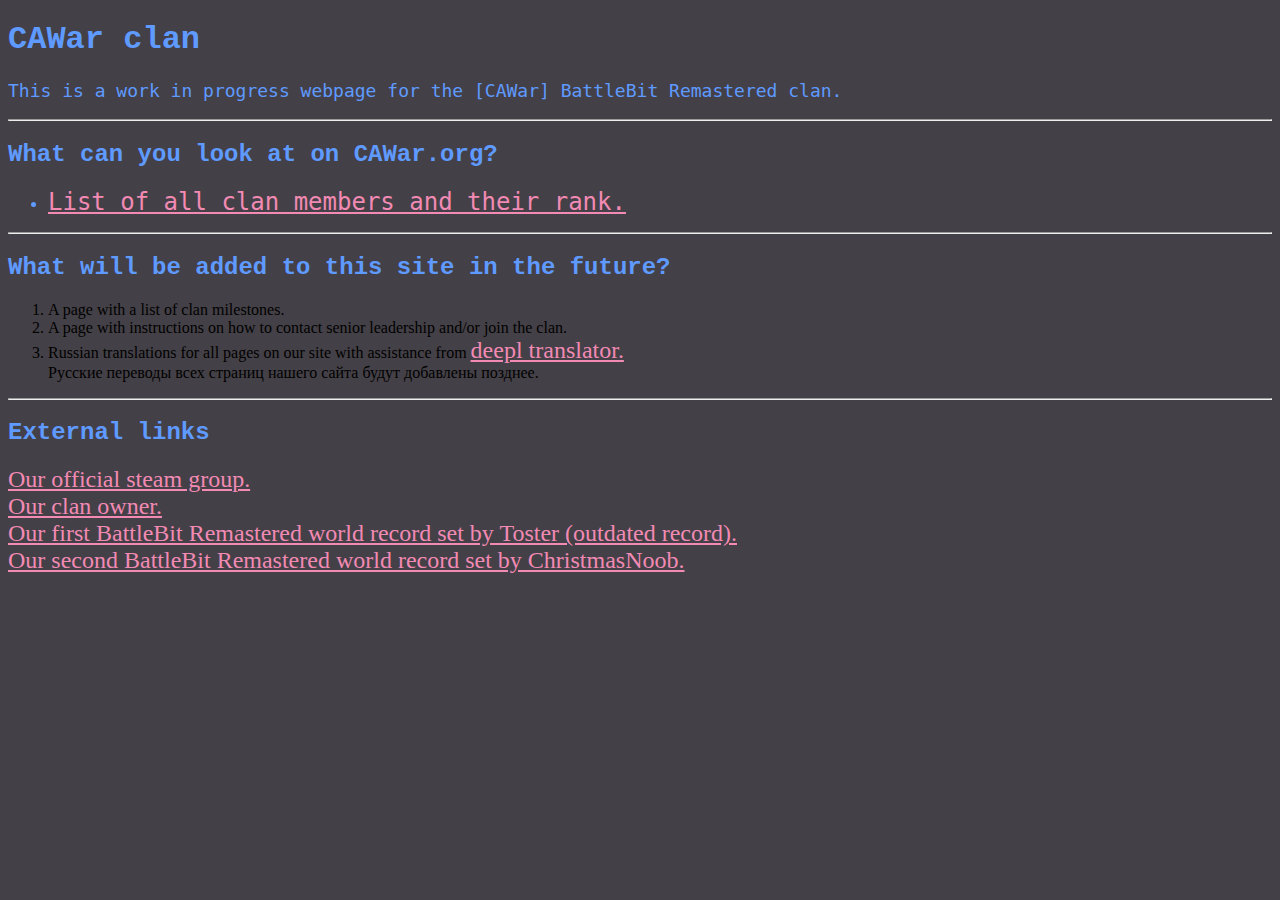
<file: index.html>
<!DOCTYPE html>
<html>
    <link rel="stylesheet" href="style.css">
    <link rel="icon" href="favicon.ico" type="image/x-icon">
<title>WIP - [CAWar] - BBR</title>
<body>

<h1>CAWar clan</h1>
<p>This is a work in progress webpage for the [CAWar] BattleBit Remastered clan.</p><hr>
<h2>What can you look at on CAWar.org?</h2>
<ul>
  <li><a href="members.html">List of all clan members and their rank.</a></li>
</ul><hr>
<h2>What will be added to this site in the future?</h2>
<ol>
  <li>A page with a list of clan milestones.</li>
  <li>A page with instructions on how to contact senior leadership and/or join the clan.</li>
  <li>Russian translations for all pages on our site with assistance from <a href="https://www.deepl.com/en/translator" target="_blank"> deepl translator.</a> <br>Русские переводы всех страниц нашего сайта будут добавлены позднее.</li>
</ol><hr>
<h2>External links</h2>
<a href="https://steamcommunity.com/groups/CAWar" target="_blank">Our official steam group.</a><br>
<a href="https://steamcommunity.com/id/TTVChristmasNoobBBR/" target="_blank">Our clan owner.</a><br>
<a href="https://www.youtube.com/watch?v=oVTOZpGsuq4" target="_blank">Our first BattleBit Remastered world record set by Toster (outdated record).</a><br>
<a href="https://www.youtube.com/watch?v=Fy49ELYll9s" target="_blank">Our second BattleBit Remastered world record set by ChristmasNoob.</a><br>

</body>
</html>
</file>
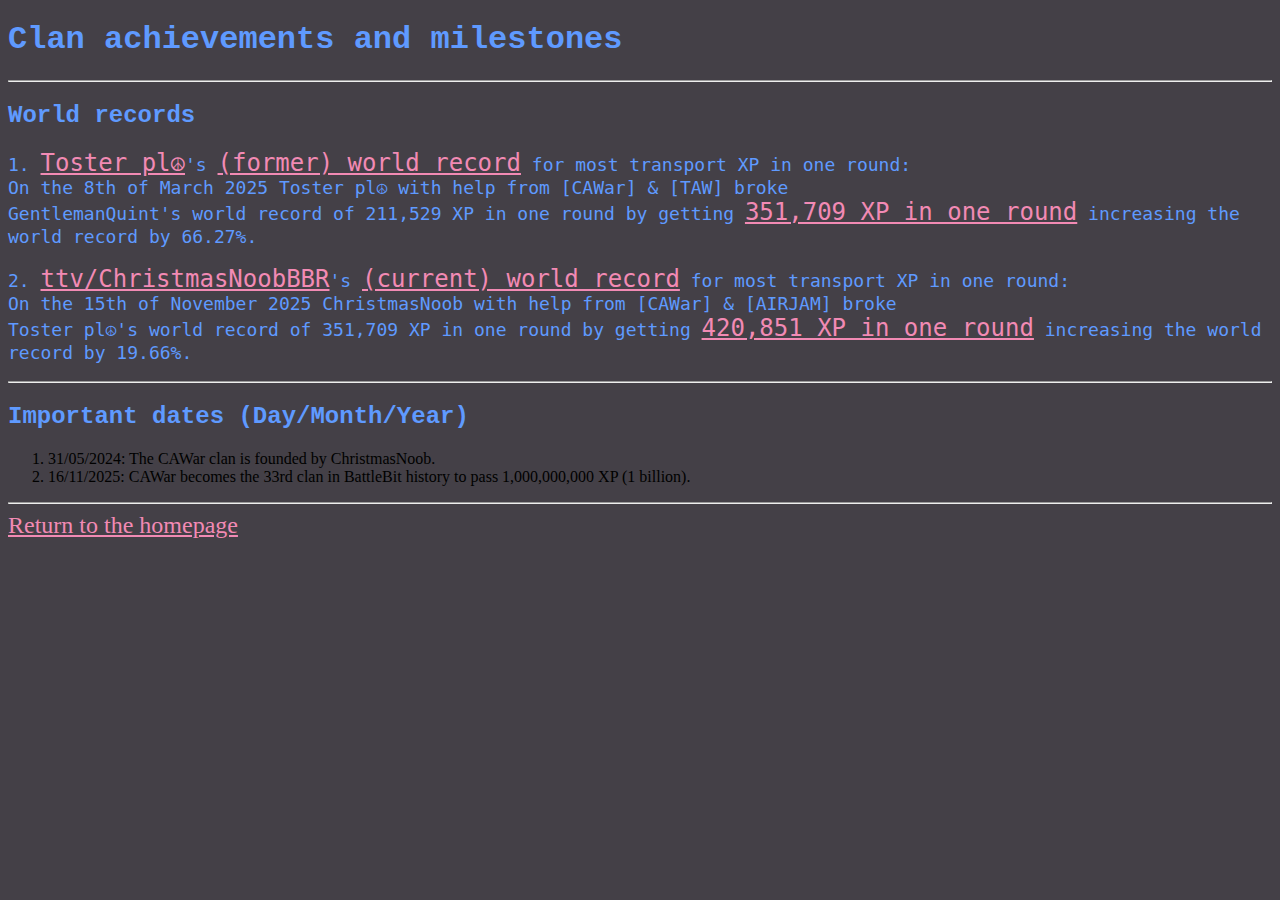
<file: achievements.html>
<!DOCTYPE html>
<html>
    <link rel="stylesheet" href="style.css">
    <link rel="icon" href="favicon.ico" type="image/x-icon">
<title>CAWar - Achievements</title>
<body>

<h1>Clan achievements and milestones</h1><hr>
<h2>World records</h2>
<p>1. <a href="https://steamcommunity.com/profiles/76561198869221223" target="_blank">Toster pl☮</a>'s <a href="https://www.youtube.com/watch?v=oVTOZpGsuq4" target="_blank">(former) world record</a> for most transport XP in one round:<br>On the 8th of March 2025 Toster pl☮ with help from [CAWar] &amp; [TAW] broke<br>GentlemanQuint's world record of 211,529 XP in one round by getting <a href="https://steamcommunity.com/sharedfiles/filedetails/?id=3440912140" target="_blank">351,709 XP in one round</a> increasing the world record by 66.27%.</p>
<p>2. <a href="https://steamcommunity.com/profiles/76561199070063646 " target="_blank">ttv/ChristmasNoobBBR</a>'s <a href="https://www.youtube.com/watch?v=Fy49ELYll9s" target="_blank">(current) world record</a> for most transport XP in one round:<br> On the 15th of November 2025 ChristmasNoob with help from [CAWar] &amp; [AIRJAM] broke<br>Toster pl☮'s world record of 351,709 XP in one round by getting <a href="https://steamcommunity.com/sharedfiles/filedetails/?id=3606471280" target="_blank">420,851 XP in one round</a> increasing the world record by 19.66%.</p><hr>
<h2>Important dates (Day/Month/Year)</h2>
<ol>
    <li>31/05/2024: The CAWar clan is founded by ChristmasNoob.</li>
    <li>16/11/2025: CAWar becomes the 33rd clan in BattleBit history to pass 1,000,000,000 XP (1 billion).</li>
</ol>
<hr>
<a href="index.html">Return to the homepage</a>
</body>
</html>
</file>
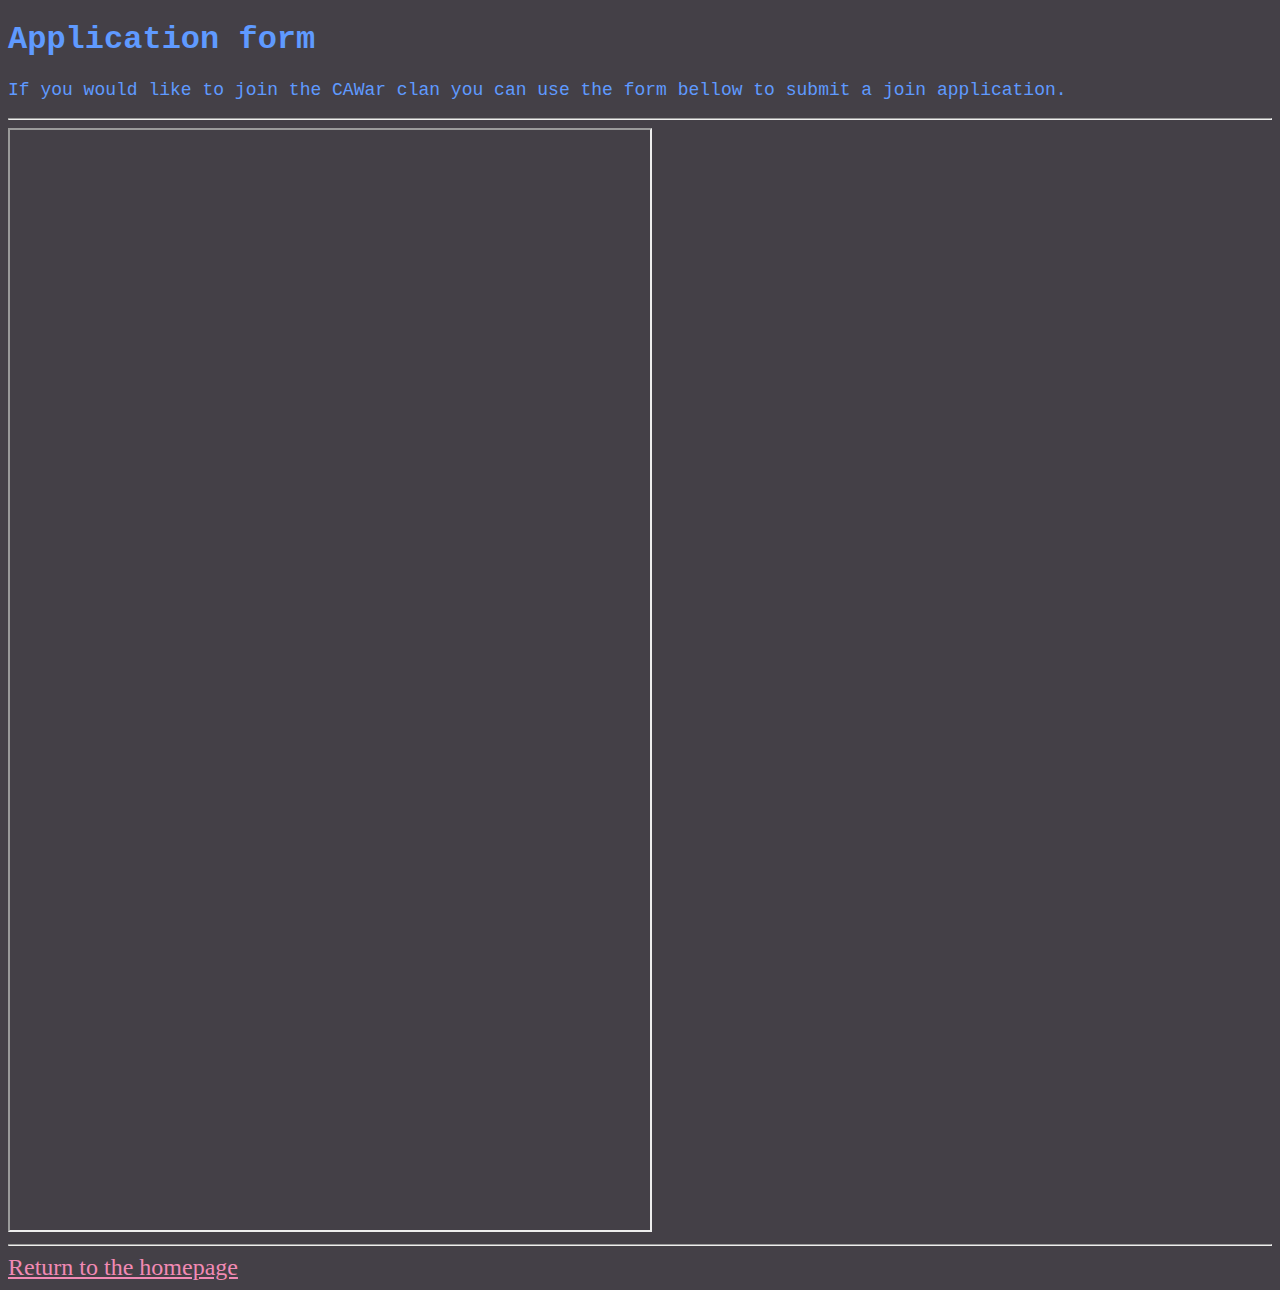
<file: contact-apply.html>
<!DOCTYPE html>
<html lang="en">
<head>
    <link rel="stylesheet" href="style.css">
    <link rel="icon" href="favicon.ico" type="image/x-icon">
<title>CAWar - Apply</title>
</head>
<body>

<h1>Application form</h1>
<p>If you would like to join the CAWar clan you can use the form bellow to submit a join application.</p><hr>
<iframe src="https://docs.google.com/forms/d/e/1FAIpQLSd_UrA9KbUpxPbc9cjyBDIppv6sV6_lt0OX17nCujp2uG80gw/viewform?embedded=true" width="640" height="1100" frameborder="5" marginheight="5" marginwidth="5">Loading…</iframe>
<hr>
<a href="index.html">Return to the homepage</a>

</body>
</html>
</file>
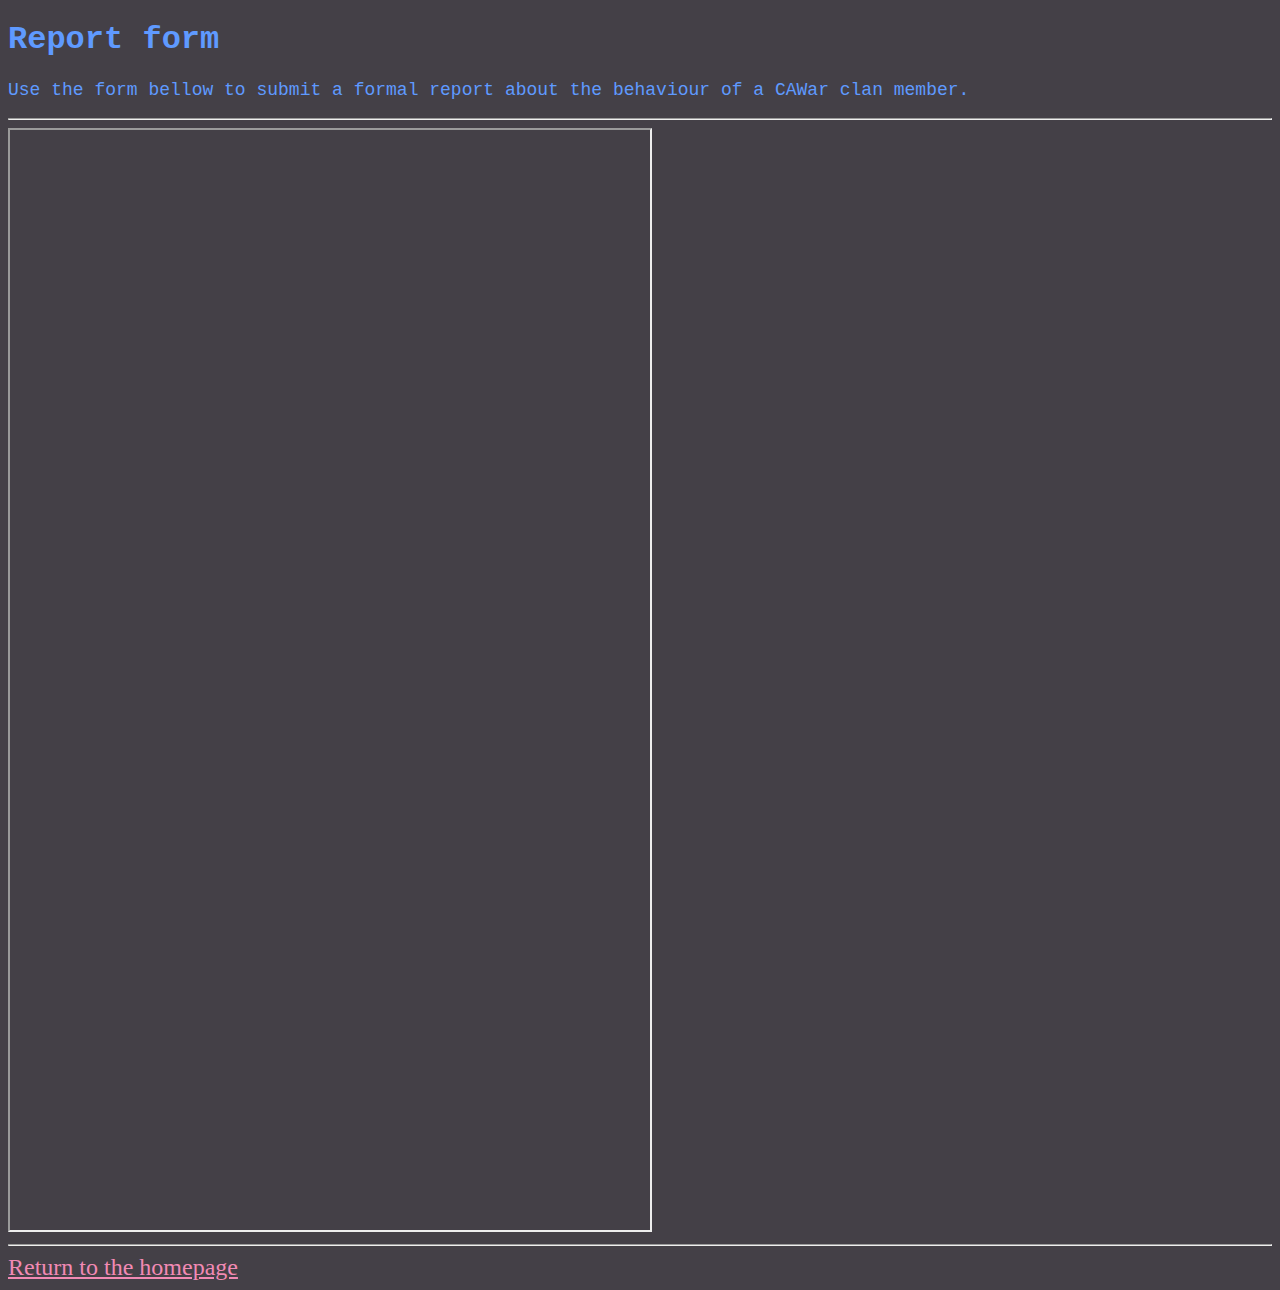
<file: contact-report.html>
<!DOCTYPE html>
<html lang="en">
<head>
    <link rel="stylesheet" href="style.css">
    <link rel="icon" href="favicon.ico" type="image/x-icon">
<title>CAWar - Report a member</title>
</head>
<body>

<h1>Report form</h1>
<p>Use the form bellow to submit a formal report about the behaviour of a CAWar clan member.</p><hr>
<iframe src="https://docs.google.com/forms/d/e/1FAIpQLSfySMqp3ZLZa61s2IzKsVCKvB0C6gUbo2wbqLGqLbNU2GuLNg/viewform?embedded=true" width="640" height="1100" frameborder="5" marginheight="5" marginwidth="5">Loading…</iframe>
<hr>
<a href="index.html">Return to the homepage</a>

</body>
</html>
</file>
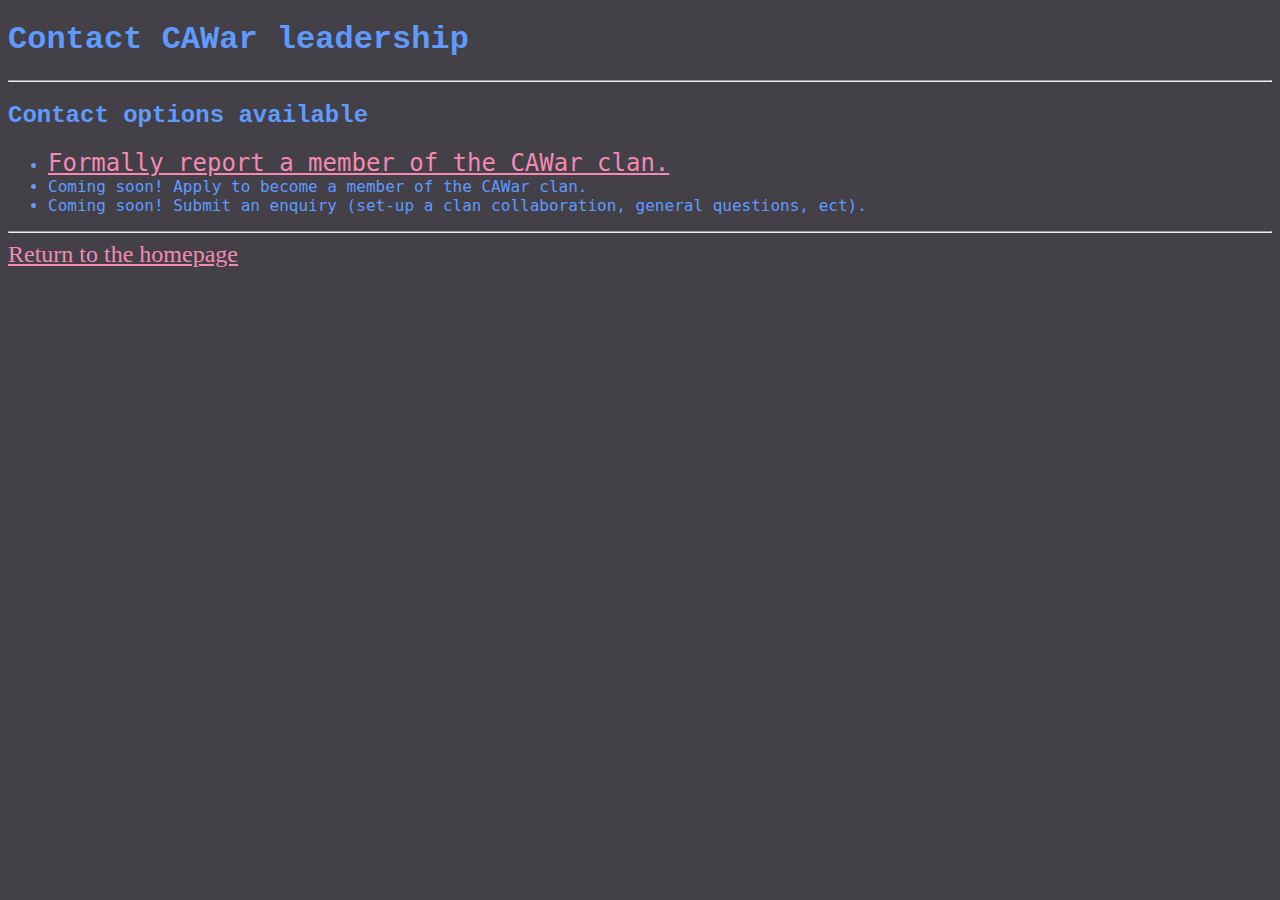
<file: contact.html>
<!DOCTYPE html>
<html lang="en">
<head>
    <link rel="stylesheet" href="style.css">
    <link rel="icon" href="favicon.ico" type="image/x-icon">
<title>CAWar - Contact</title>
</head>
<body>

<h1>Contact CAWar leadership</h1><hr>
<h2>Contact options available</h2>
<ul>
  <li><a href="contact-report.html">Formally report a member of the CAWar clan.</a></li>
  <li>Coming soon! Apply to become a member of the CAWar clan.</li>
  <li>Coming soon! Submit an enquiry (set-up a clan collaboration, general questions, ect).</li>
</ul><hr>
<a href="index.html">Return to the homepage</a>

</body>
</html>
</file>
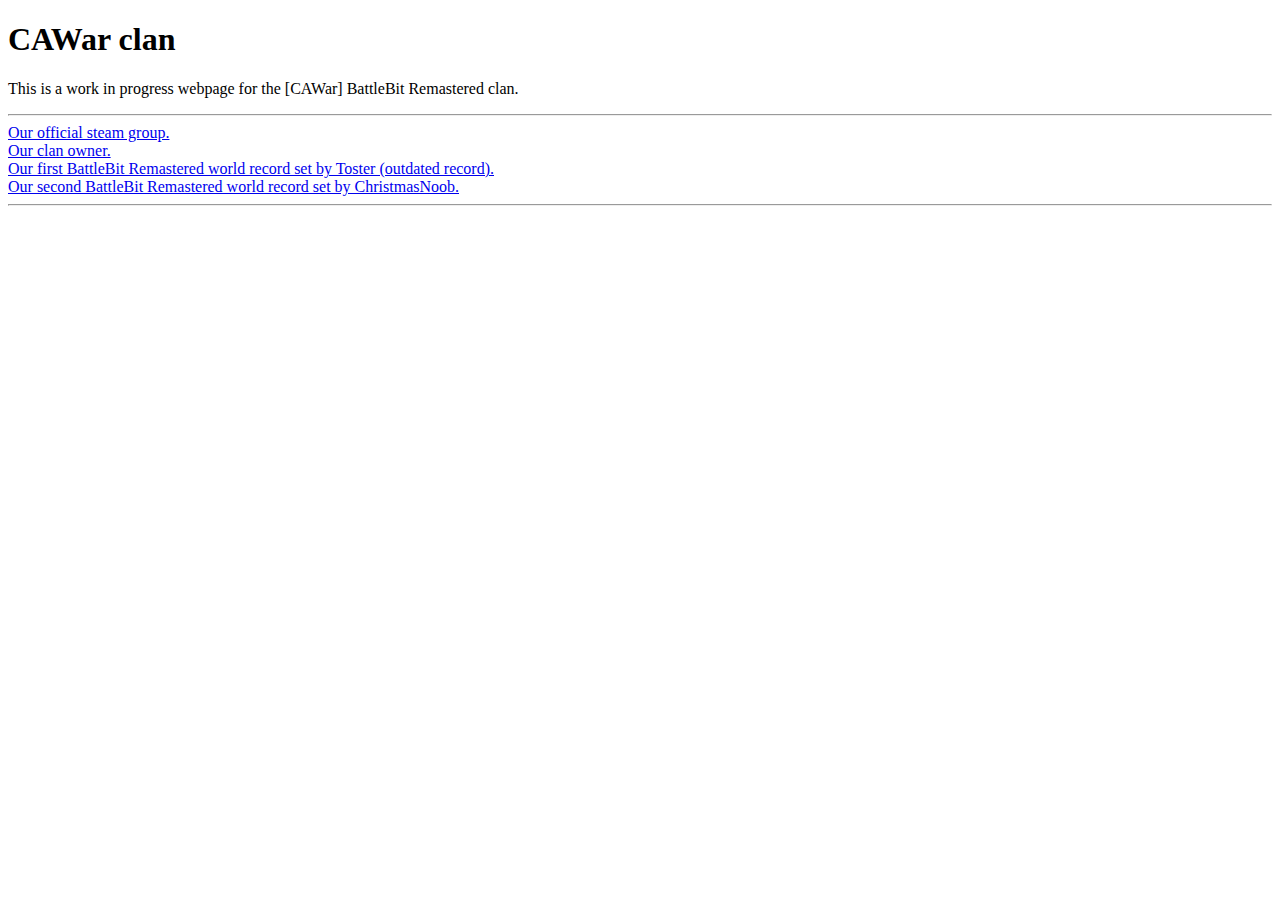
<file: First.html>
<!DOCTYPE html>
<html>
<body>

<h1>CAWar clan</h1>
<p>This is a work in progress webpage for the [CAWar] BattleBit Remastered clan.</p><hr>
<a href="https://steamcommunity.com/groups/CAWar">Our official steam group.</a><br>
<a href="https://steamcommunity.com/id/TTVChristmasNoobBBR/">Our clan owner.</a><br>
<a href="https://www.youtube.com/watch?v=oVTOZpGsuq4">Our first BattleBit Remastered world record set by Toster (outdated record).</a><br>
<a href="https://www.youtube.com/watch?v=Fy49ELYll9s">Our second BattleBit Remastered world record set by ChristmasNoob.</a><br><hr>

</body>
</html>
</file>
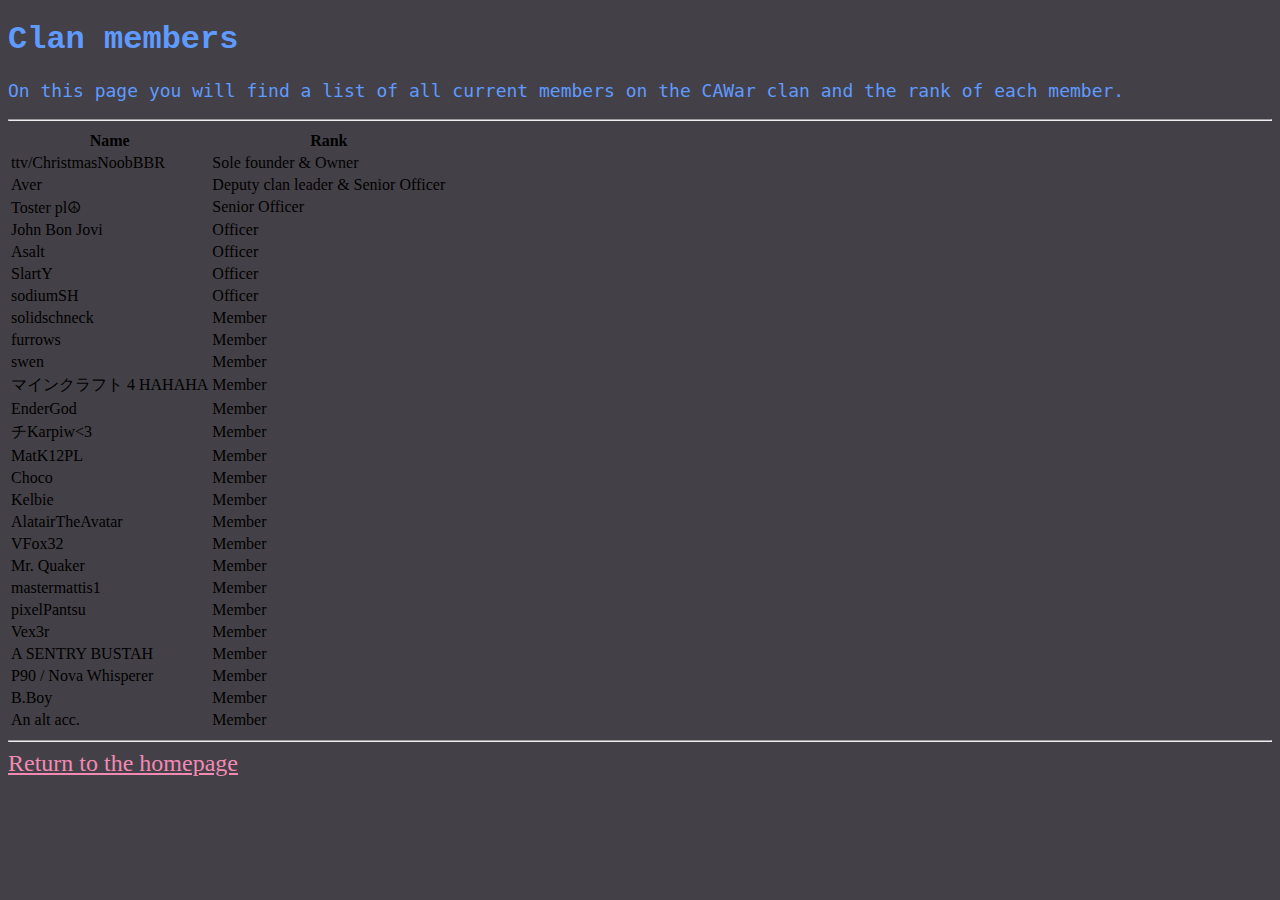
<file: members.html>
<!DOCTYPE html>
<html lang="en">
<head>
    <link rel="stylesheet" href="style.css">
    <link rel="icon" href="favicon.ico" type="image/x-icon">
<title>CAWar - Members</title>
</head>
<body>

<h1>Clan members</h1>
<p>On this page you will find a list of all current members on the CAWar clan and the rank of each member.</p><hr>
<table>
  <tr>
    <th>Name</th>
    <th>Rank</th>
  </tr>
  <tr>
    <td>ttv/ChristmasNoobBBR</td>
    <td>Sole founder &amp; Owner</td>
  </tr>
  <tr>
    <td>Aver</td>
    <td>Deputy clan leader &amp; Senior Officer</td>
  </tr>
  <tr>
    <td>Toster pl☮</td>
    <td>Senior Officer</td>
  </tr>
  <tr>
    <td>John Bon Jovi</td>
    <td>Officer</td>
  </tr>
  <tr>
    <td>Asalt</td>
    <td>Officer</td>
  </tr>
  <tr>
    <td>SlartY</td>
    <td>Officer</td>
  </tr>
  <tr>
    <td>sodiumSH</td>
    <td>Officer</td>
  </tr>
  <tr>
    <td>solidschneck</td>
    <td>Member</td>
  </tr>
  <tr>
    <td>furrows</td>
    <td>Member</td>
  </tr>
  <tr>
    <td>swen</td>
    <td>Member</td>
  </tr>
  <tr>
    <td>マインクラフト 4 HAHAHA</td>
    <td>Member</td>
  </tr>
  <tr>
    <td>EnderGod</td>
    <td>Member</td>
  </tr>
  <tr>
    <td>チKarpiw&lt;3</td>
    <td>Member</td>
  </tr>
  <tr>
    <td>MatK12PL</td>
    <td>Member</td>
  </tr>
  <tr>
    <td>Choco</td>
    <td>Member</td>
  </tr>
  <tr>
    <td>Kelbie</td>
    <td>Member</td>
  </tr>
  <tr>
    <td>AlatairTheAvatar</td>
    <td>Member</td>
  </tr>
  <tr>
    <td>VFox32</td>
    <td>Member</td>
  </tr>
  <tr>
    <td>Mr. Quaker</td>
    <td>Member</td>
  </tr>
  <tr>
    <td>mastermattis1</td>
    <td>Member</td>
  </tr>
  <tr>
    <td>pixelPantsu</td>
    <td>Member</td>
  </tr>
  <tr>
    <td>Vex3r</td>
    <td>Member</td>
  </tr>
  <tr>
    <td>A SENTRY BUSTAH</td>
    <td>Member</td>
  </tr>
  <tr>
    <td>P90 / Nova Whisperer</td>
    <td>Member</td>
  </tr>
  <tr>
    <td>B.Boy</td>
    <td>Member</td>
  </tr>
  <tr>
    <td>An alt acc.</td>
    <td>Member</td>
  </tr>
</table>
<hr>
<a href="index.html">Return to the homepage</a>

</body>
</html>
</file>
<file: style.css>
body {
    background-color: #444047;
  }

  h1 {
    color: rgb(95, 154, 255);
  }
  h1 {
    font-family: "Lucida Console", "Courier New", monospace;
  }

  h2 {
    color: rgb(95, 154, 255);
  }
  h2 {
    font-family: "Lucida Console", "Courier New", monospace ;
  }

  p {
    color: rgb(95, 154, 255);
  }
  p {
    font-size: 18px;
  }
  p {
	font-family: Consolas,monaco,monospace; 
  }
  a {
    font-size: 24px;
  }
  hr {
    color: #efbf04
  }
  a {
    color: #f28ab4
  }
  ul {
    color:rgb(95, 154, 255);
  }
  ul {
    font-family: Consolas,monaco,monospace; 
    }
  .test {
    background-color: #efbf04;
  }
</file>
